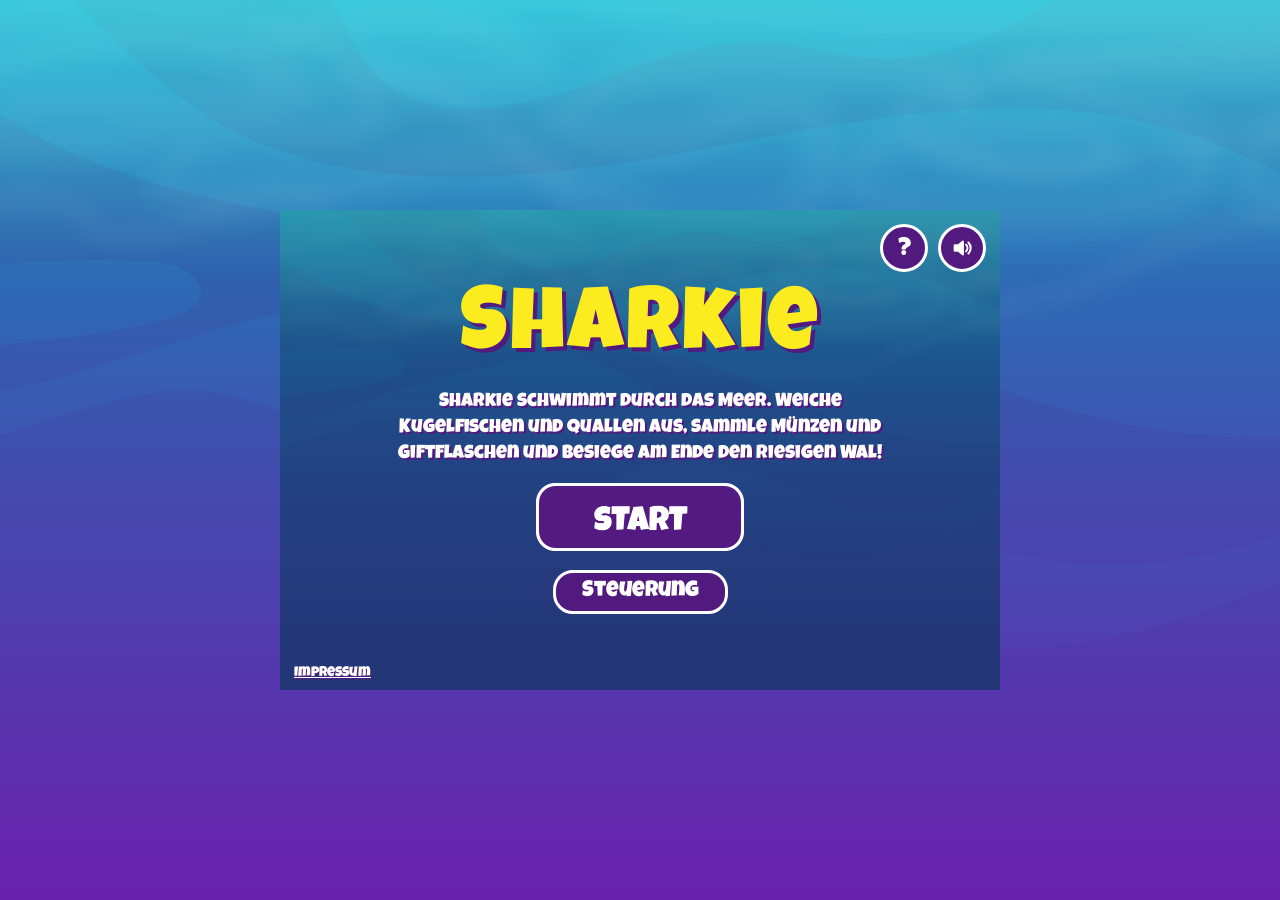
<file: index.html>
<!doctype html>
<html lang="de">
  <head>
    <meta charset="UTF-8" />
    <meta name="viewport" content="width=device-width, initial-scale=1.0" />
    <title>Sharkie</title>

    <link rel="stylesheet" href="./style.css" />

    <script src="./scripts/sounds.js"></script>
    <script src="./scripts/timers.js"></script>
    <script src="./scripts/statusBarImages.js"></script>
    <script src="./scripts/characterImages.js"></script>
    <script src="./scripts/classes/drawableObject.class.js"></script>
    <script src="./scripts/classes/statusbar.class.js"></script>
    <script src="./scripts/classes/moveableObject.class.js"></script>
    <script src="./scripts/classes/background.class.js"></script>
    <script src="./scripts/classes/character.class.js"></script>
    <script src="./scripts/classes/enemy.class.js"></script>
    <script src="./scripts/classes/bubble.class.js"></script>
    <script src="./scripts/classes/coin.class.js"></script>
    <script src="./scripts/classes/jellyfish.class.js"></script>
    <script src="./scripts/classes/poisonbottle.class.js"></script>
    <script src="./scripts/classes/finalenemy.class.js"></script>

    <script src="./scripts/classes/level.class.js"></script>
    <script src="./levels/level1.js"></script>
    <script src="./scripts/classes/collisionHandler.class.js"></script>
    <script src="./scripts/classes/world.class.js"></script>

    <script src="./scripts/classes/keyboard.class.js"></script>
    <script src="./scripts/game.js"></script>
  </head>
  <body onload="init()">
    <div class="canvas-wrapper">
      <canvas id="canvas" height="480" width="720"></canvas>

      <div class="touch-controls">
        <div class="touch-pad">
          <button class="touch-button touch-up" data-key="ArrowUp" aria-label="Hoch">&#9650;</button>
          <button class="touch-button touch-left" data-key="ArrowLeft" aria-label="Links">&#9664;</button>
          <button class="touch-button touch-right" data-key="ArrowRight" aria-label="Rechts">&#9654;</button>
          <button class="touch-button touch-down" data-key="ArrowDown" aria-label="Runter">&#9660;</button>
        </div>
        <div class="touch-actions">
          <button class="touch-button" data-key="d" aria-label="Schwanzattacke">D</button>
          <button class="touch-button" data-key=" " aria-label="Blase schießen">&#9675;</button>
        </div>
      </div>

      <section id="startScreen" class="screen start-screen">
        <h1 class="game-title">Sharkie</h1>
        <p class="story">
          Sharkie schwimmt durch das Meer. Weiche Kugelfischen und Quallen aus, sammle Münzen und Giftflaschen
          und besiege am Ende den riesigen Wal!
        </p>
        <button class="image-button" onclick="startGame()">
          <img class="start-image" src="graphics/6.Botones/Start/1.png" alt="Start" width="208" />
        </button>
        <button class="text-button" onclick="openControls()">Steuerung</button>
        <a class="impressum-link" href="impressum.html">Impressum</a>
      </section>

      <section id="endScreen" class="screen end-screen hidden">
        <img id="gameOverTitle" class="game-over-image" src="graphics/6.Botones/Tittles/Game Over/Recurso 9.png" alt="Game Over" width="480" />
        <img id="winTitle" class="win-image hidden" src="graphics/6.Botones/Tittles/You win/Recurso 19.png" alt="You win" width="400" />
        <button class="image-button" onclick="startGame()">
          <img class="try-again-image" src="graphics/6.Botones/Try again/Recurso 15.png" alt="Try again" width="260" />
        </button>
        <button class="text-button" onclick="backToMenu()">Hauptmenü</button>
      </section>

      <div class="corner-buttons">
        <button id="exitButton" class="round-button hidden" onclick="backToMenu()" aria-label="Zum Hauptmenü">&#10005;</button>
        <button class="round-button" onclick="openControls()" aria-label="Steuerung anzeigen">?</button>
        <button class="round-button" onclick="handleMuteClick(event)">
          <img id="muteIcon" src="graphics/icons/sound-on.svg" alt="Ton ausschalten" />
        </button>
      </div>
    </div>

    <div class="rotate-hint">
      <span class="rotate-icon">&#10227;</span>
      <p>Bitte dreh dein Gerät ins Querformat</p>
    </div>

    <dialog id="controlsDialog">
      <button class="close-button" onclick="closeControls()" aria-label="Schließen">&#10005;</button>
      <h2>Steuerung</h2>
      <div class="control-row">
        <img class="key-arrows" src="graphics/6.Botones/Key/arrow keys.png" alt="Pfeiltasten" />
        <span>Schwimmen</span>
      </div>
      <div class="control-row">
        <img src="graphics/6.Botones/Key/D key.png" alt="Taste D" />
        <span>Schwanzattacke gegen Kugelfische</span>
      </div>
      <div class="control-row">
        <img src="graphics/6.Botones/Key/Space Bar key.png" alt="Leertaste" />
        <span>Blase schießen: besiegt Quallen und den Wal</span>
      </div>
    </dialog>
  </body>
</html>
</file>
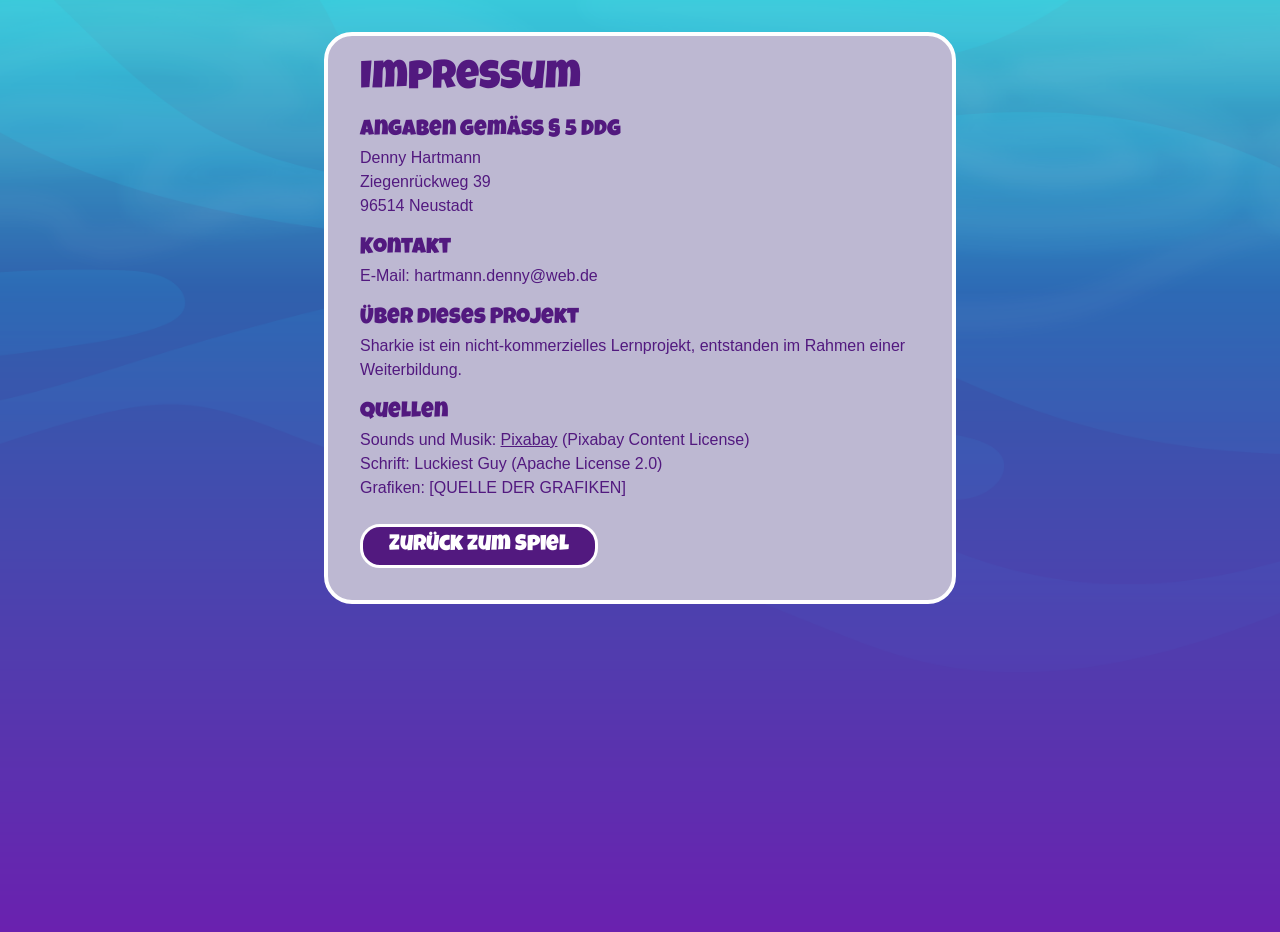
<file: impressum.html>
<!doctype html>
<html lang="de">
  <head>
    <meta charset="UTF-8" />
    <meta name="viewport" content="width=device-width, initial-scale=1.0" />
    <title>Impressum – Sharkie</title>
    <link rel="stylesheet" href="./style.css" />
    <link rel="stylesheet" href="./impressum.css" />
  </head>
  <body class="impressum-page">
    <main class="impressum">
      <h1>Impressum</h1>

      <h2>Angaben gemäß § 5 DDG</h2>
      <p>
        Denny Hartmann<br />
        Ziegenrückweg 39<br />
        96514 Neustadt
      </p>

      <h2>Kontakt</h2>
      <p>E-Mail: hartmann.denny@web.de</p>

      <h2>Über dieses Projekt</h2>
      <p>Sharkie ist ein nicht-kommerzielles Lernprojekt, entstanden im Rahmen einer Weiterbildung.</p>

      <h2>Quellen</h2>
      <p>
        Sounds und Musik: <a href="https://pixabay.com" target="_blank">Pixabay</a> (Pixabay Content License)<br />
        Schrift: Luckiest Guy (Apache License 2.0)<br />
        Grafiken: [QUELLE DER GRAFIKEN]
      </p>

      <a class="text-button" href="index.html">Zurück zum Spiel</a>
    </main>
  </body>
</html>
</file>
<file: style.css>
@font-face {
    font-family: 'Luckiest Guy';
    src: url('./fonts/LuckiestGuy-Regular.ttf') format('truetype');
}

:root {
    --purple: #52197f;
    --yellow: #fcec1f;
    --lavender: #bdb8d2;
}

body {
    display: flex;
    flex-direction: column;
    align-items: center;
    height: 100vh;
    height: 100dvh;
    justify-content: center;
    margin: 0;
    overflow: hidden;
    font-family: 'Luckiest Guy', Arial, sans-serif;
    background: #0a3d62 url('./graphics/3. Background/Layers/5. Water/D1.png') center / cover no-repeat;
}


.canvas-wrapper {
    position: relative;
    display: flex;
    width: min(720px, 100vw, 150dvh);
}

canvas {
    width: 100%;
    height: auto;
    aspect-ratio: 3 / 2;
    background-color: black;
}

.hidden {
    display: none !important;
}


.screen {
    position: absolute;
    inset: 0;
    display: flex;
    flex-direction: column;
    align-items: center;
    justify-content: center;
    gap: 16px;
    text-align: center;
}

.start-screen {
    background: linear-gradient(rgba(10, 61, 98, 0.35), rgba(10, 61, 98, 0.75)), url('./graphics/3. Background/Layers/5. Water/D1.png') center / cover;
}

.end-screen {
    background: rgba(10, 30, 60, 0.65);
}

.game-title {
    margin: 0;
    font-size: 88px;
    font-weight: normal;
    letter-spacing: 3px;
    color: var(--yellow);
    text-shadow: 4px 4px 0 var(--purple);
}

.story {
    max-width: 518px;
    margin: 0;
    font-size: 19px;
    line-height: 1.35;
    color: #fff;
    text-shadow: 2px 2px 0 var(--purple);
}

.start-image {
    width: 208px;
}

.game-over-image {
    width: 480px;
}

.win-image {
    width: 400px;
}

.try-again-image {
    width: 260px;
}

.image-button {
    padding: 0;
    border: none;
    background: none;
    cursor: pointer;
    transition: transform 0.15s;
}

.text-button {
    padding: 8px 26px;
    border: 3px solid #fff;
    border-radius: 20px;
    background: var(--purple);
    color: #fff;
    font-family: inherit;
    font-size: 22px;
    cursor: pointer;
    transition: transform 0.15s;
}

.impressum-link {
    position: absolute;
    bottom: 10px;
    left: 14px;
    color: #fff;
    font-size: 14px;
    text-shadow: 1px 1px 0 var(--purple);
}

.corner-buttons {
    position: absolute;
    top: 14px;
    right: 14px;
    z-index: 1;
    display: flex;
    gap: 10px;
}

.round-button {
    width: 48px;
    height: 48px;
    padding: 10px;
    border: 3px solid #fff;
    border-radius: 50%;
    background: var(--purple);
    color: #fff;
    font-family: inherit;
    font-size: 24px;
    line-height: 1;
    cursor: pointer;
    transition: transform 0.15s;
}

.round-button img {
    display: block;
    width: 100%;
    height: 100%;
}

.image-button:hover,
.text-button:hover,
.round-button:hover {
    transform: scale(1.06);
}


.touch-controls {
    display: none;
    position: absolute;
    left: 14px;
    right: 14px;
    bottom: 14px;
    justify-content: space-between;
    align-items: flex-end;
    pointer-events: none;
}

.touch-pad {
    display: grid;
    grid-template-columns: repeat(3, 1fr);
    grid-template-rows: repeat(3, 1fr);
}

.touch-up { grid-area: 1 / 2; }
.touch-left { grid-area: 2 / 1; }
.touch-right { grid-area: 2 / 3; }
.touch-down { grid-area: 3 / 2; }

.touch-actions {
    display: flex;
    gap: 22px;
}

.touch-button {
    width: 58px;
    height: 58px;
    border: 2px solid rgba(255, 255, 255, 0.8);
    border-radius: 50%;
    background: rgba(82, 25, 127, 0.55);
    color: #fff;
    font-family: inherit;
    font-size: 25px;
    pointer-events: auto;
    touch-action: none;
    user-select: none;
    -webkit-user-select: none;
    -webkit-touch-callout: none;
}

.touch-button:active {
    background: rgba(82, 25, 127, 0.9);
}

.rotate-hint {
    display: none;
    flex-direction: column;
    align-items: center;
    gap: 12px;
    padding: 24px;
    color: #fff;
    font-size: 24px;
    text-align: center;
    text-shadow: 2px 2px 0 var(--purple);
}

.rotate-icon {
    font-size: 72px;
    color: var(--yellow);
}

dialog {
    max-width: min(560px, 85vw);
    max-height: 85dvh;
    overflow-y: auto;
    padding: 24px 32px 28px;
    border: 4px solid #fff;
    border-radius: 28px;
    background: var(--lavender);
    color: var(--purple);
    font-family: 'Luckiest Guy', Arial, sans-serif;
}

dialog::backdrop {
    background: rgba(0, 0, 0, 0.6);
}

dialog h2 {
    margin: 0 0 16px;
    font-size: 34px;
    font-weight: normal;
    text-align: center;
}

.close-button {
    position: absolute;
    top: 10px;
    right: 14px;
    border: none;
    background: none;
    color: var(--purple);
    font-size: 26px;
    cursor: pointer;
}

.control-row {
    display: flex;
    align-items: center;
    gap: 20px;
    margin-top: 14px;
    font-size: 19px;
}

.control-row img {
    width: 120px;
    flex-shrink: 0;
}

.control-row .key-arrows {
    width: 100px;
}


@media (pointer: coarse) {
    .touch-controls {
        display: flex;
    }
}


@media (pointer: coarse) and (orientation: portrait) {
    .canvas-wrapper {
        display: none;
    }

    .rotate-hint {
        display: flex;
    }
}


@media (max-width: 700px), (max-height: 500px) {
    dialog {
        padding: 16px 20px;
    }

    dialog h2 {
        margin-bottom: 8px;
        font-size: 24px;
    }

    .control-row {
        gap: 12px;
        margin-top: 8px;
        font-size: 15px;
    }

    .control-row img {
        width: 80px;
    }

    .control-row .key-arrows {
        width: 66px;
    }

    .screen {
        gap: 8px;
    }

    .game-title {
        font-size: 52px;
        text-shadow: 3px 3px 0 var(--purple);
    }

    .story {
        max-width: 90%;
        font-size: 12px;
    }

    .start-image {
        width: 130px;
    }

    .game-over-image {
        width: 300px;
    }

    .win-image {
        width: 250px;
    }

    .try-again-image {
        width: 170px;
    }

    .text-button {
        padding: 4px 16px;
        border-width: 2px;
        font-size: 14px;
    }

    .touch-controls {
        left: 8px;
        right: 8px;
        bottom: 8px;
    }

    .touch-actions {
        gap: 12px;
    }

    .touch-button {
        width: 40px;
        height: 40px;
        font-size: 17px;
    }

    .corner-buttons {
        top: 8px;
        right: 8px;
        gap: 6px;
    }

    .round-button {
        width: 34px;
        height: 34px;
        padding: 6px;
        border-width: 2px;
        font-size: 17px;
    }

    .impressum-link {
        bottom: 6px;
        left: 8px;
        font-size: 11px;
    }
}
</file>
<file: impressum.css>
/* Impressum page: normal scrolling page instead of the centered game layout. */
.impressum-page {
    display: block;
    height: auto;
    min-height: 100dvh;
    overflow: auto;
}

.impressum {
    max-width: 560px;
    margin: 32px auto;
    padding: 24px 32px 32px;
    border: 4px solid #fff;
    border-radius: 28px;
    background: var(--lavender);
    color: var(--purple);
}

.impressum h1 {
    margin: 0 0 8px;
    font-size: 40px;
    font-weight: normal;
}

.impressum h2 {
    margin: 20px 0 4px;
    font-size: 22px;
    font-weight: normal;
}

.impressum p {
    margin: 0;
    font-family: Arial, sans-serif;
    line-height: 1.5;
}

.impressum a {
    color: var(--purple);
}

.impressum .text-button {
    display: inline-block;
    margin-top: 24px;
    color: #fff;
    text-decoration: none;
}
</file>
